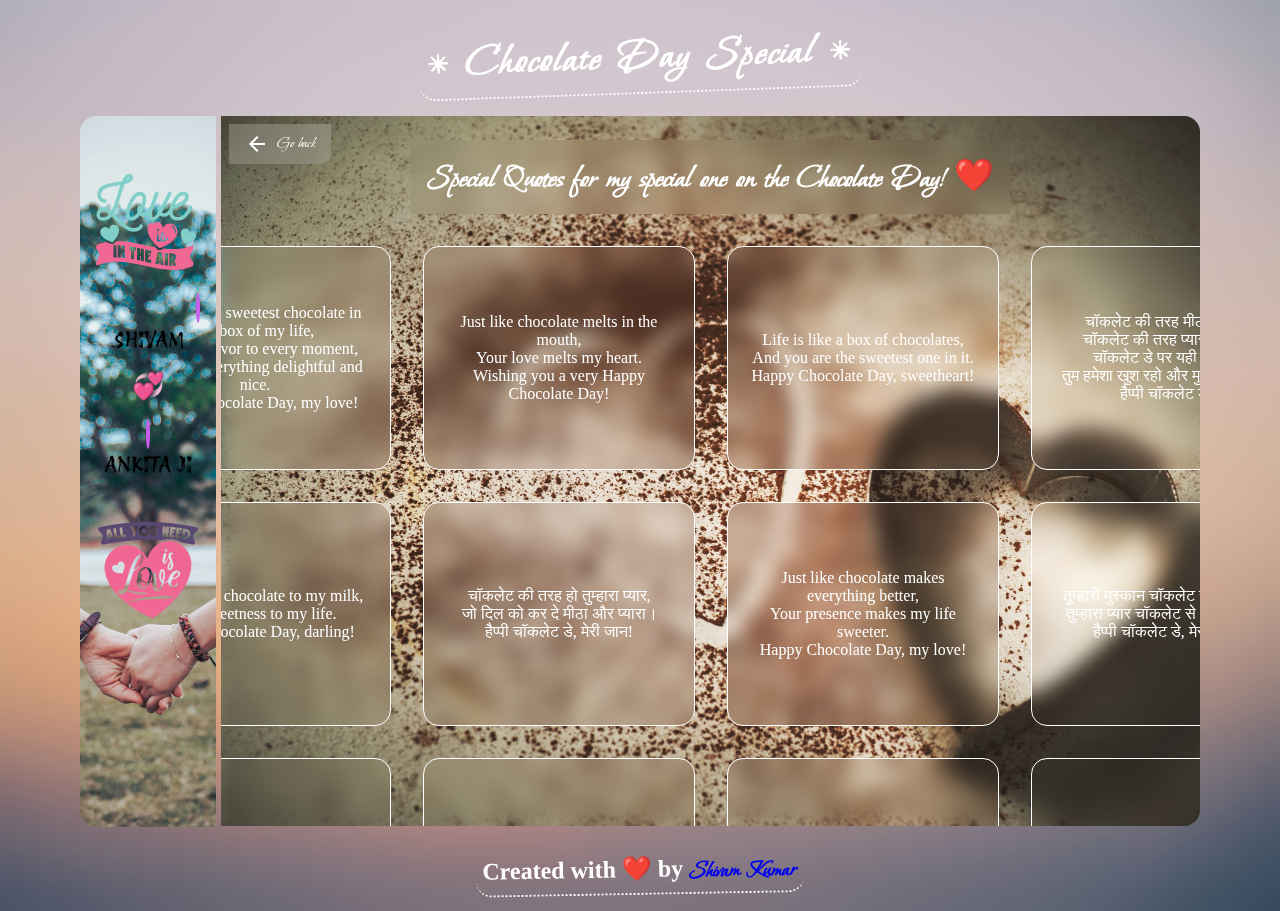
<file: chocolate.html>
<!DOCTYPE html>
<html lang="en">

<head>
    <meta charset="UTF-8">
    <meta name="viewport" content="width=device-width, initial-scale=1.0">
    <title>Happy Chocolate Day!</title>
    <link rel="stylesheet" href="days.css">
    <link rel="stylesheet"
        href="https://fonts.googleapis.com/css2?family=Material+Symbols+Outlined:opsz,wght,FILL,GRAD@20..48,100..700,0..1,-50..200" />
</head>

<body>
    <div class="main">
        <h2>* Chocolate Day Special *</h2>
        <div class="hero">
            <div class="left">
                <div class="lovers-details">
                    <!-- <h3 id="user-profile-text">Propose like <br> never before</h3> -->
                    <img src="./assets/Love In The Air SVG Cut File.svg" alt="Love In The Air"
                        style="width:100px;height:100px;margin-top: 2.5rem;margin-bottom: 2.5rem;">
                    <lord-icon src="https://cdn.lordicon.com/lhwyshcs.json" trigger="hover"
                        style="width:100px;height:100px;backdrop-filter: blur(5px);">
                    </lord-icon>
                    <p id="fpname">Male</p>
                    <h3>💞</h3>
                    <lord-icon src="https://cdn.lordicon.com/btlpicdx.json" trigger="hover"
                        style="width:100px;height:100px;backdrop-filter: blur(5px);">
                    </lord-icon>
                    <p id="spname">Female</p>
                </div>
                <img src="./assets/All You Need Is Love SVG Cut File.svg" alt="All You Need Is Love"
                    style="width:100px;height:100px;margin-top: 2.5rem;">
            </div>
            <div class="right chocolate-right">
                <div class="back-container">
                    <a href="#" onclick="window.history.back()">
                        <div class="back">
                            <span class="material-symbols-outlined">arrow_back</span>
                            <span class="back-text">Go back</span>
                        </div>
                    </a>
                </div>
                <h3 class="quote-heading">Special Quotes for my special one on the Chocolate Day! ❤️</h3>
                <div class="quotes"></div>
            </div>
        </div>
        <div class="copyright-container">
            <h3 class="copyright">Created with ❤️ by <a id="instagramProfileLink" href="#" target="_blank"><span id="instagramProfileName"></span></a></h3>
        </div>
    </div>
    <script src="./quotesChocolateDay.js"></script>
    <script src="https://cdn.lordicon.com/lordicon.js"></script>
</file>
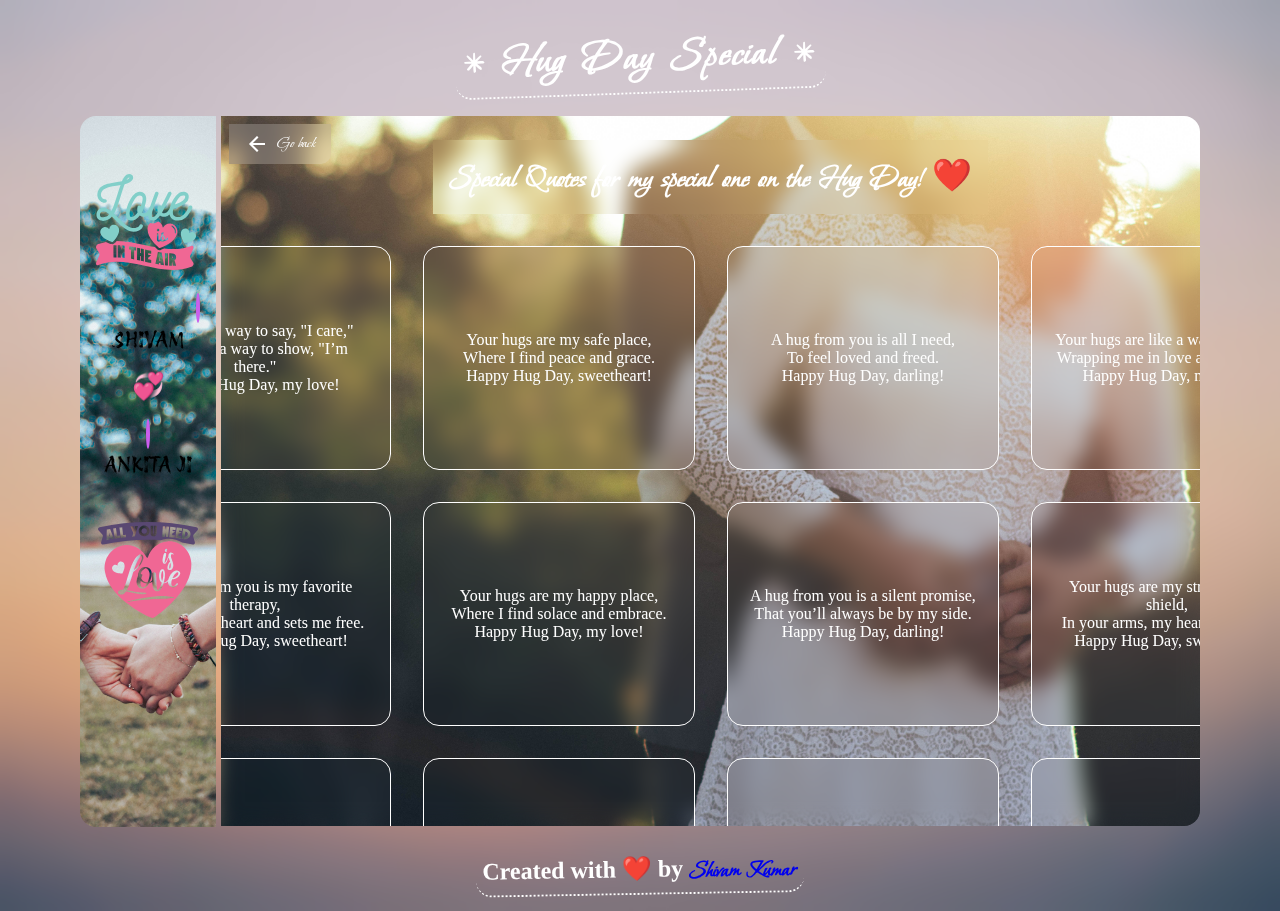
<file: hug.html>
<!DOCTYPE html>
<html lang="en">

<head>
    <meta charset="UTF-8">
    <meta name="viewport" content="width=device-width, initial-scale=1.0">
    <title>Happy Hug Day!</title>
    <link rel="stylesheet" href="days.css">
    <link rel="stylesheet"
        href="https://fonts.googleapis.com/css2?family=Material+Symbols+Outlined:opsz,wght,FILL,GRAD@20..48,100..700,0..1,-50..200" />
</head>

<body>
    <div class="main">
        <h2>* Hug Day Special *</h2>
        <div class="hero">
            <div class="left">
                <div class="lovers-details">
                    <!-- <h3 id="user-profile-text">Propose like <br> never before</h3> -->
                    <img src="./assets/Love In The Air SVG Cut File.svg" alt="Love In The Air"
                        style="width:100px;height:100px;margin-top: 2.5rem;margin-bottom: 2.5rem;">
                    <lord-icon src="https://cdn.lordicon.com/lhwyshcs.json" trigger="hover"
                        style="width:100px;height:100px;backdrop-filter: blur(5px);">
                    </lord-icon>
                    <p id="fpname">Male</p>
                    <h3>💞</h3>
                    <lord-icon src="https://cdn.lordicon.com/btlpicdx.json" trigger="hover"
                        style="width:100px;height:100px;backdrop-filter: blur(5px);">
                    </lord-icon>
                    <p id="spname">Female</p>
                </div>
                <img src="./assets/All You Need Is Love SVG Cut File.svg" alt="All You Need Is Love"
                    style="width:100px;height:100px;margin-top: 2.5rem;">
            </div>
            <div class="right hug-right">
                <div class="back-container">
                    <a href="#" onclick="window.history.back()">
                        <div class="back">
                            <span class="material-symbols-outlined">arrow_back</span>
                            <span class="back-text">Go back</span>
                        </div>
                    </a>
                </div>
                <h3 class="quote-heading">Special Quotes for my special one on the Hug Day! ❤️</h3>
                <div class="quotes"></div>
            </div>
        </div>
        <div class="copyright-container">
            <h3 class="copyright">Created with ❤️ by <a id="instagramProfileLink" href="#" target="_blank"><span id="instagramProfileName"></span></a></h3>
        </div>
    </div>
    <script src="./quotesHugDay.js"></script>
    <script src="https://cdn.lordicon.com/lordicon.js"></script>
</file>
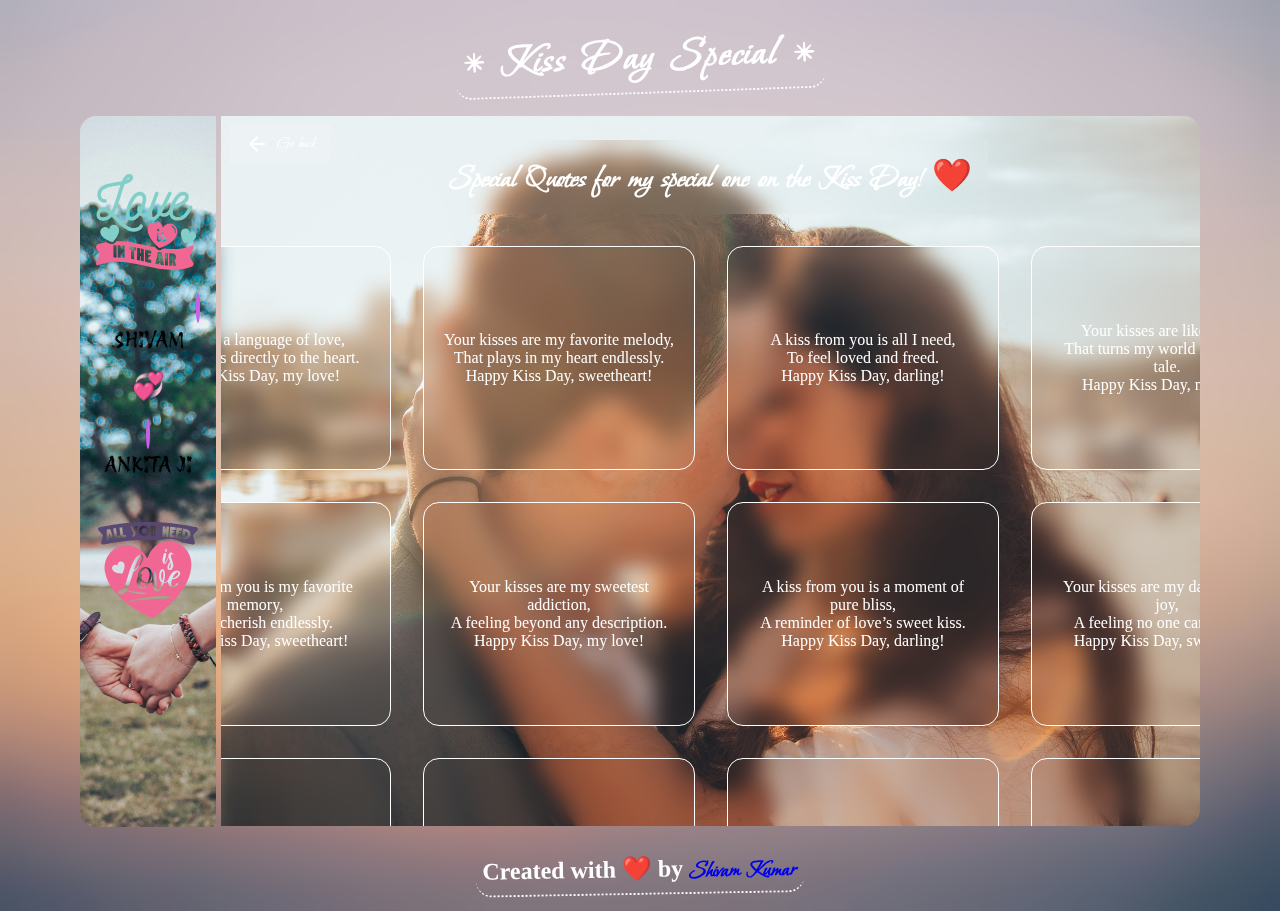
<file: kiss.html>
<!DOCTYPE html>
<html lang="en">

<head>
    <meta charset="UTF-8">
    <meta name="viewport" content="width=device-width, initial-scale=1.0">
    <title>Happy Kiss Day!</title>
    <link rel="stylesheet" href="days.css">
    <link rel="stylesheet"
        href="https://fonts.googleapis.com/css2?family=Material+Symbols+Outlined:opsz,wght,FILL,GRAD@20..48,100..700,0..1,-50..200" />
</head>

<body>
    <div class="main">
        <h2>* Kiss Day Special *</h2>
        <div class="hero">
            <div class="left">
                <div class="lovers-details">
                    <!-- <h3 id="user-profile-text">Propose like <br> never before</h3> -->
                    <img src="./assets/Love In The Air SVG Cut File.svg" alt="Love In The Air"
                        style="width:100px;height:100px;margin-top: 2.5rem;margin-bottom: 2.5rem;">
                    <lord-icon src="https://cdn.lordicon.com/lhwyshcs.json" trigger="hover"
                        style="width:100px;height:100px;backdrop-filter: blur(5px);">
                    </lord-icon>
                    <p id="fpname">Male</p>
                    <h3>💞</h3>
                    <lord-icon src="https://cdn.lordicon.com/btlpicdx.json" trigger="hover"
                        style="width:100px;height:100px;backdrop-filter: blur(5px);">
                    </lord-icon>
                    <p id="spname">Female</p>
                </div>
                <img src="./assets/All You Need Is Love SVG Cut File.svg" alt="All You Need Is Love"
                    style="width:100px;height:100px;margin-top: 2.5rem;">
            </div>
            <div class="right kiss-right">
                <div class="back-container">
                    <a href="#" onclick="window.history.back()">
                        <div class="back">
                            <span class="material-symbols-outlined">arrow_back</span>
                            <span class="back-text">Go back</span>
                        </div>
                    </a>
                </div>
                <h3 class="quote-heading">Special Quotes for my special one on the Kiss Day! ❤️</h3>
                <div class="quotes"></div>
            </div>
        </div>
        <div class="copyright-container">
            <h3 class="copyright">Created with ❤️ by <a id="instagramProfileLink" href="#" target="_blank"><span id="instagramProfileName"></span></a></h3>
        </div>
    </div>
    <script src="./quotesKissDay.js"></script>
    <script src="https://cdn.lordicon.com/lordicon.js"></script>
</file>
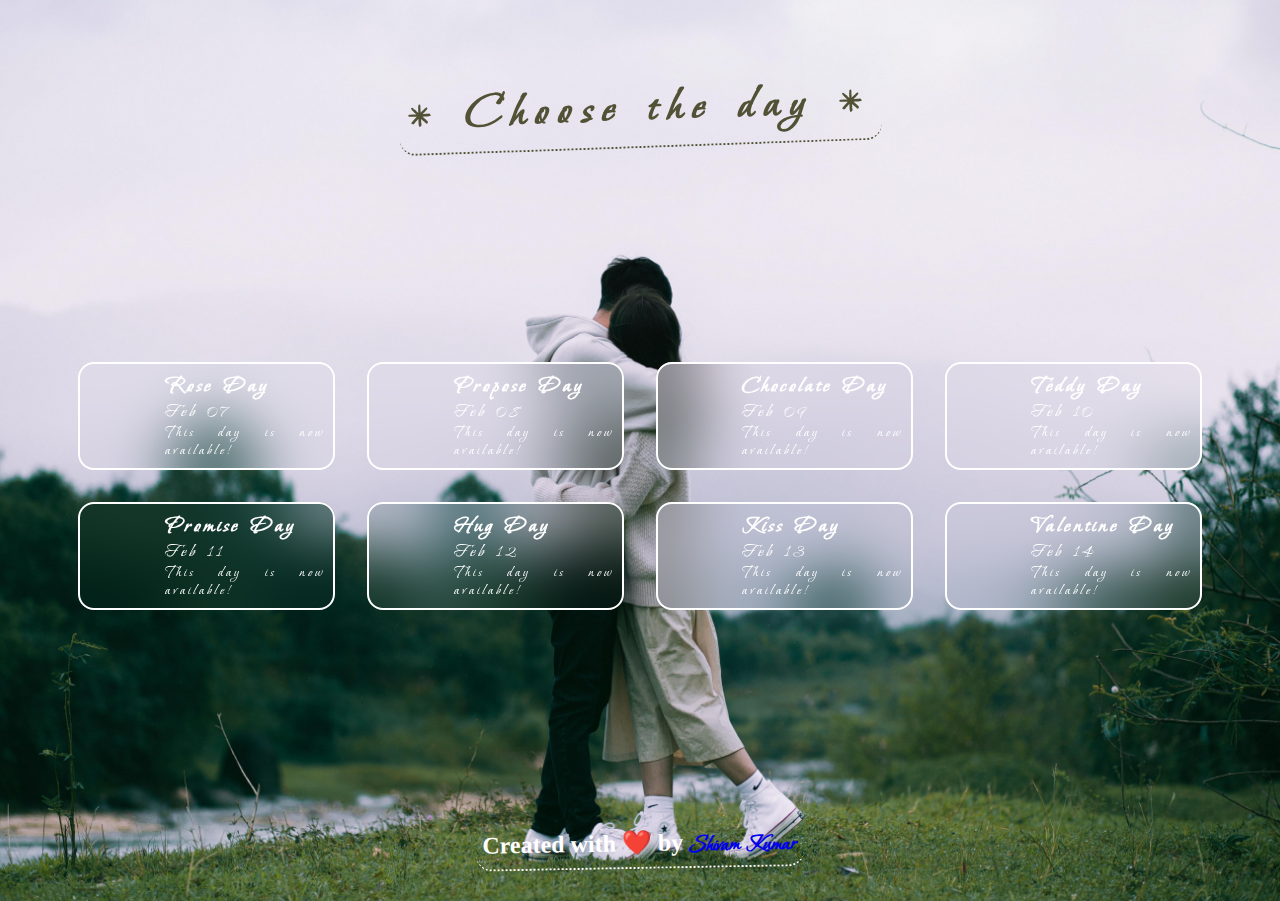
<file: main.html>
<!DOCTYPE html>
<html lang="en">

<head>
    <meta charset="UTF-8">
    <meta name="viewport" content="width=device-width, initial-scale=1.0">
    <title>Happy Valentine's Day My Love 💗💗💗</title>
    <link rel="stylesheet" href="quotes.css">
    <link rel="stylesheet"
        href="https://fonts.googleapis.com/css2?family=Material+Symbols+Outlined:opsz,wght,FILL,GRAD@20..48,100..700,0..1,-50..200" />
</head>

<body>
    <div class="main">
        <h2>* Choose the day *</h2>
        <div class="container">
            <a href="rose.html" class="day-link" data-date="2025-02-07">
                <div class="rose-day day">
                    <div class="icon">
                        <lord-icon src="https://cdn.lordicon.com/jmeofbeb.json" trigger="hover"></lord-icon>
                    </div>
                    <div class="info">
                        <h1 class="day-name">Rose Day</h1>
                        <p class="date">Feb 07</p>
                        <div class="countdown" id="countdown-rose"></div>
                    </div>
                </div>
            </a>
            <a href="propose.html" class="day-link" data-date="2025-02-08">
                <div class="propose-day day">
                    <div class="icon">
                        <lord-icon src="https://cdn.lordicon.com/etgnxeer.json" trigger="hover"></lord-icon>
                    </div>
                    <div class="info">
                        <h1 class="day-name">Propose Day</h1>
                        <p class="date">Feb 08</p>
                        <div class="countdown" id="countdown-propose"></div>
                    </div>
                </div>
            </a>
            <a href="chocolate.html" class="day-link" data-date="2025-02-09">
                <div class="chocolate-day day">
                    <div class="icon">
                        <lord-icon src="https://cdn.lordicon.com/mlxonlmo.json" trigger="hover"></lord-icon>
                    </div>
                    <div class="info">
                        <h1 class="day-name">Chocolate Day</h1>
                        <p class="date">Feb 09</p>
                        <div class="countdown" id="countdown-chocolate"></div>
                    </div>
                </div>
            </a>
            <a href="teddy.html" class="day-link" data-date="2025-02-10">
                <div class="teddy-day day">
                    <div class="icon">
                        <lord-icon src="https://cdn.lordicon.com/mlxonlmo.json" trigger="hover"></lord-icon>
                    </div>
                    <div class="info">
                        <h1 class="day-name">Teddy Day</h1>
                        <p class="date">Feb 10</p>
                        <div class="countdown" id="countdown-teddy"></div>
                    </div>
                </div>
            </a>
            <a href="promise.html" class="day-link" data-date="2025-02-11">
                <div class="promise-day day">
                    <div class="icon">
                        <lord-icon src="https://cdn.lordicon.com/ibufipbp.json" trigger="hover"></lord-icon>
                    </div>
                    <div class="info">
                        <h1 class="day-name">Promise Day</h1>
                        <p class="date">Feb 11</p>
                        <div class="countdown" id="countdown-promise"></div>
                    </div>
                </div>
            </a>
            <a href="hug.html" class="day-link" data-date="2025-02-12">
                <div class="hug-day day">
                    <div class="icon">
                        <lord-icon src="https://cdn.lordicon.com/etgnxeer.json" trigger="hover"></lord-icon>
                    </div>
                    <div class="info">
                        <h1 class="day-name">Hug Day</h1>
                        <p class="date">Feb 12</p>
                        <div class="countdown" id="countdown-hug"></div>
                    </div>
                </div>
            </a>
            <a href="kiss.html" class="day-link" data-date="2025-02-13">
                <div class="kis-day day">
                    <div class="icon">
                        <lord-icon src="https://cdn.lordicon.com/etgnxeer.json" trigger="hover"></lord-icon>
                    </div>
                    <div class="info">
                        <h1 class="day-name">Kiss Day</h1>
                        <p class="date">Feb 13</p>
                        <div class="countdown" id="countdown-kiss"></div>
                    </div>
                </div>
            </a>
            <a href="valentine.html" class="day-link" data-date="2025-02-14">
                <div class="valentine-day day">
                    <div class="icon">
                        <lord-icon src="https://cdn.lordicon.com/etgnxeer.json" trigger="hover"></lord-icon>
                    </div>
                    <div class="info">
                        <h1 class="day-name">Valentine Day</h1>
                        <p class="date">Feb 14</p>
                        <div class="countdown" id="countdown-valentine"></div>
                    </div>
                </div>
            </a>
        </div>
        <div class="copyright-container">
            <h3 class="copyright">Created with ❤️ by <a id="instagramProfileLink" href="#" target="_blank"><span id="instagramProfileName"></span></a></h3>
        </div>
    </div>

    <script src="https://cdn.lordicon.com/lordicon.js"></script>
    <script>
        document.addEventListener('DOMContentLoaded', function () {
            // Fetch config.json and update Instagram profile link
            fetch('config.json')
                .then(response => response.json())
                .then(data => {
                    const instagramProfileLink = document.getElementById('instagramProfileLink');
                    const instagramProfileNameElement = document.getElementById('instagramProfileName');
                    instagramProfileLink.href = `https://instagram.com/${data.instagramUsername}`;
                    instagramProfileNameElement.textContent = data.instagramProfileName;
                })
                .catch(error => console.error('Error fetching config.json:', error));

            // Countdown logic
            const dayLinks = document.querySelectorAll('.day-link');
            const currentDate = new Date();

            dayLinks.forEach(link => {
                const dayDate = new Date(link.getAttribute('data-date') + 'T00:00:00+05:30'); // Adjust for IST
                const countdownElement = link.querySelector('.countdown');

                function updateCountdown() {
                    const timeDiff = dayDate - new Date(); // Use current time dynamically
                    if (timeDiff <= 0) {
                        countdownElement.textContent = 'This day is now available!';
                        clearInterval(interval);
                        return;
                    }

                    const days = Math.floor(timeDiff / (1000 * 60 * 60 * 24));
                    const hours = Math.floor((timeDiff % (1000 * 60 * 60 * 24)) / (1000 * 60 * 60));
                    const minutes = Math.floor((timeDiff % (1000 * 60 * 60)) / (1000 * 60));
                    const seconds = Math.floor((timeDiff % (1000 * 60)) / 1000);

                    countdownElement.textContent = `Time left: ${days}d ${hours}h ${minutes}m ${seconds}s`;
                }

                const interval = setInterval(updateCountdown, 1000);
                updateCountdown(); // Initial call

                link.addEventListener('click', function (event) {
                    if (new Date() < dayDate) {
                        event.preventDefault();
                        countdownElement.textContent = 'This day is not yet available. Please wait...';
                    }
                });
            });

            // Music playback logic
            document.querySelectorAll('.day-link').forEach(link => {
                link.addEventListener('click', function (event) {
                    window.parent.postMessage('startMusic', '*');
                });
            });
        });
    </script>
</body>

</html>
</file>
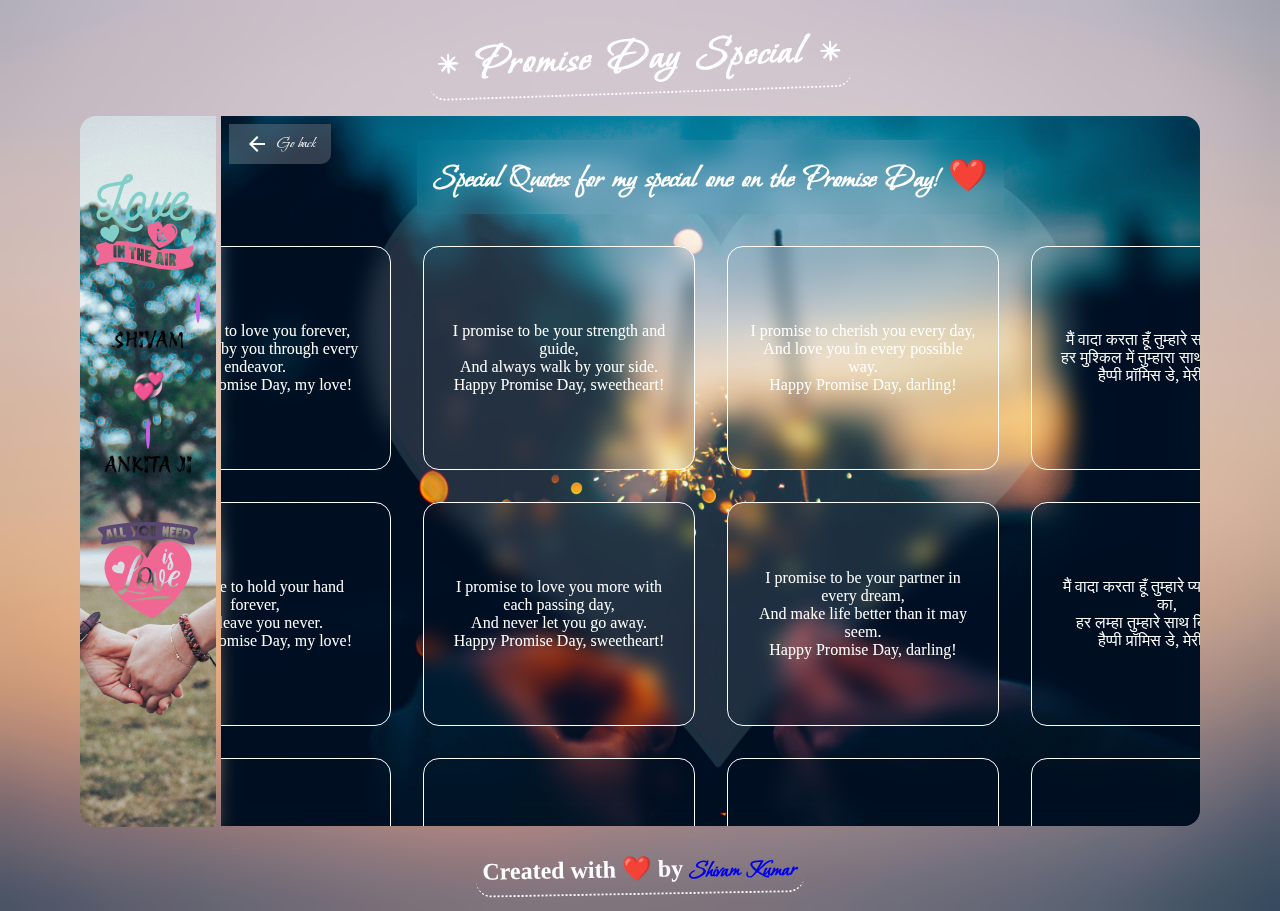
<file: promise.html>
<!DOCTYPE html>
<html lang="en">

<head>
    <meta charset="UTF-8">
    <meta name="viewport" content="width=device-width, initial-scale=1.0">
    <title>Happy Promise Day!</title>
    <link rel="stylesheet" href="days.css">
    <link rel="stylesheet"
        href="https://fonts.googleapis.com/css2?family=Material+Symbols+Outlined:opsz,wght,FILL,GRAD@20..48,100..700,0..1,-50..200" />
</head>

<body>
    <div class="main">
        <h2>* Promise Day Special *</h2>
        <div class="hero">
            <div class="left">
                <div class="lovers-details">
                    <!-- <h3 id="user-profile-text">Propose like <br> never before</h3> -->
                    <img src="./assets/Love In The Air SVG Cut File.svg" alt="Love In The Air"
                        style="width:100px;height:100px;margin-top: 2.5rem;margin-bottom: 2.5rem;">
                    <lord-icon src="https://cdn.lordicon.com/lhwyshcs.json" trigger="hover"
                        style="width:100px;height:100px;backdrop-filter: blur(5px);">
                    </lord-icon>
                    <p id="fpname">Male</p>
                    <h3>💞</h3>
                    <lord-icon src="https://cdn.lordicon.com/btlpicdx.json" trigger="hover"
                        style="width:100px;height:100px;backdrop-filter: blur(5px);">
                    </lord-icon>
                    <p id="spname">Female</p>
                </div>
                <img src="./assets/All You Need Is Love SVG Cut File.svg" alt="All You Need Is Love"
                    style="width:100px;height:100px;margin-top: 2.5rem;">
            </div>
            <div class="right promise-right">
                <div class="back-container">
                    <a href="#" onclick="window.history.back()">
                        <div class="back">
                            <span class="material-symbols-outlined">arrow_back</span>
                            <span class="back-text">Go back</span>
                        </div>
                    </a>
                </div>
                <h3 class="quote-heading">Special Quotes for my special one on the Promise Day! ❤️</h3>
                <div class="quotes"></div>
            </div>
        </div>
        <div class="copyright-container">
            <h3 class="copyright">Created with ❤️ by <a id="instagramProfileLink" href="#" target="_blank"><span id="instagramProfileName"></span></a></h3>
        </div>
    </div>
    <script src="./quotesPromiseDay.js"></script>
    <script src="https://cdn.lordicon.com/lordicon.js"></script>
</file>
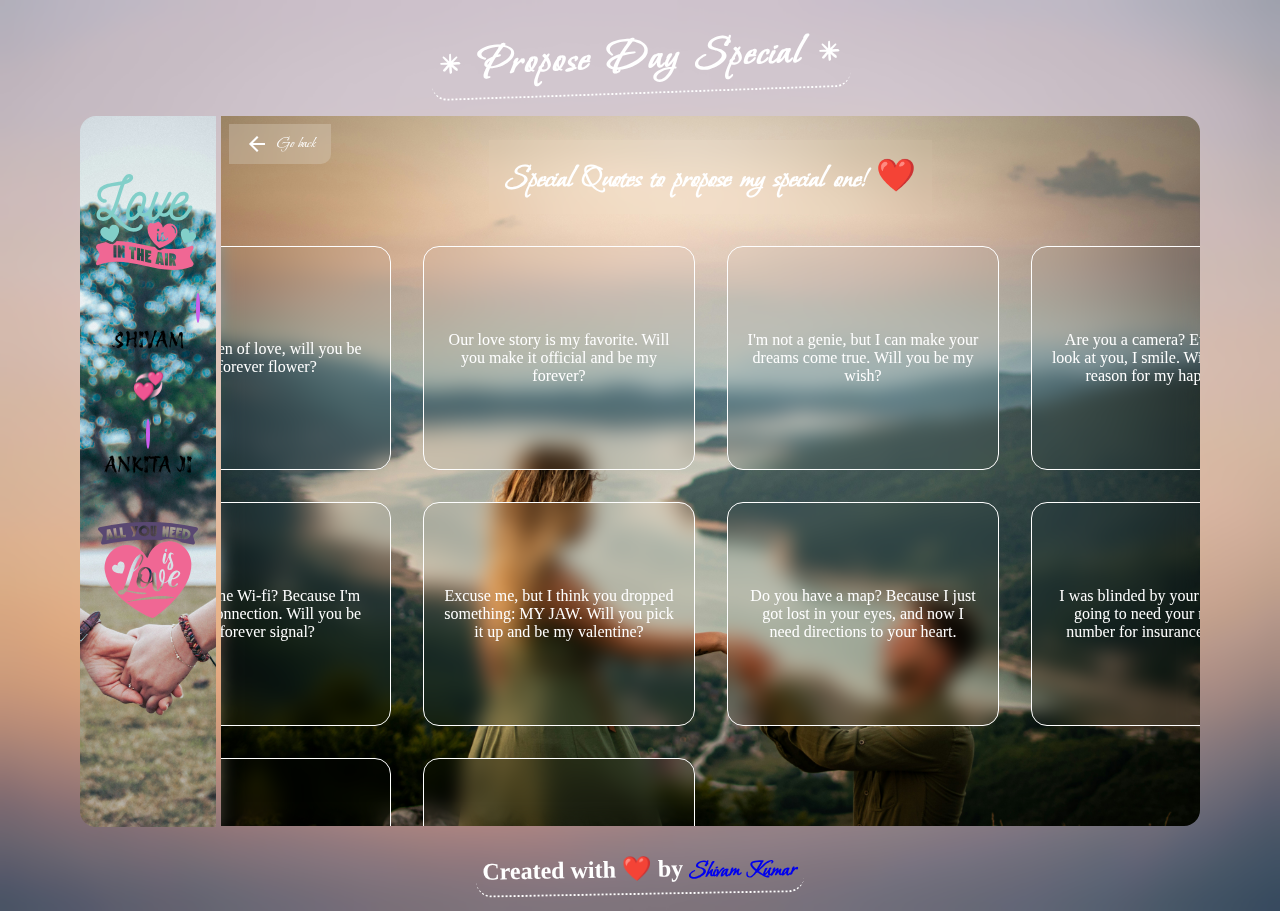
<file: propose.html>
<!DOCTYPE html>
<html lang="en">

<head>
    <meta charset="UTF-8">
    <meta name="viewport" content="width=device-width, initial-scale=1.0">
    <title>Happy Propose Day!</title>
    <link rel="stylesheet" href="days.css">
    <link rel="stylesheet"
        href="https://fonts.googleapis.com/css2?family=Material+Symbols+Outlined:opsz,wght,FILL,GRAD@20..48,100..700,0..1,-50..200" />
</head>

<body>
    <div class="main">
        <h2>* Propose Day Special *</h2>
        <div class="hero">
            <div class="left">
                <div class="lovers-details">
                    <!-- <h3 id="user-profile-text">Propose like <br> never before</h3> -->
                    <img src="./assets/Love In The Air SVG Cut File.svg" alt="Love In The Air"
                        style="width:100px;height:100px;margin-top: 2.5rem;margin-bottom: 2.5rem;">
                    <lord-icon src="https://cdn.lordicon.com/lhwyshcs.json" trigger="hover"
                        style="width:100px;height:100px;backdrop-filter: blur(5px);">
                    </lord-icon>
                    <p id="fpname">Male</p>
                    <h3>💞</h3>
                    <lord-icon src="https://cdn.lordicon.com/btlpicdx.json" trigger="hover"
                        style="width:100px;height:100px;backdrop-filter: blur(5px);">
                    </lord-icon>
                    <p id="spname">Female</p>
                </div>
                <img src="./assets/All You Need Is Love SVG Cut File.svg" alt="All You Need Is Love"
                    style="width:100px;height:100px;margin-top: 2.5rem;">
            </div>
            <div class="right propose-right">
                <div class="back-container">
                    <a href="#" onclick="window.history.back()">
                        <div class="back">
                            <span class="material-symbols-outlined">arrow_back</span>
                            <span class="back-text">Go back</span>
                        </div>
                    </a>
                </div>
                <h3 class="quote-heading">Special Quotes to propose my special one! ❤️</h3>
                <div class="quotes"></div>
            </div>
        </div>
        <div class="copyright-container">
            <h3 class="copyright">Created with ❤️ by <a id="instagramProfileLink" href="#" target="_blank"><span id="instagramProfileName"></span></a></h3>
        </div>
    </div>

    <script src="./quotesProposeDay.js"></script>
    <script src="https://cdn.lordicon.com/lordicon.js"></script>
</body>

</html>
</file>
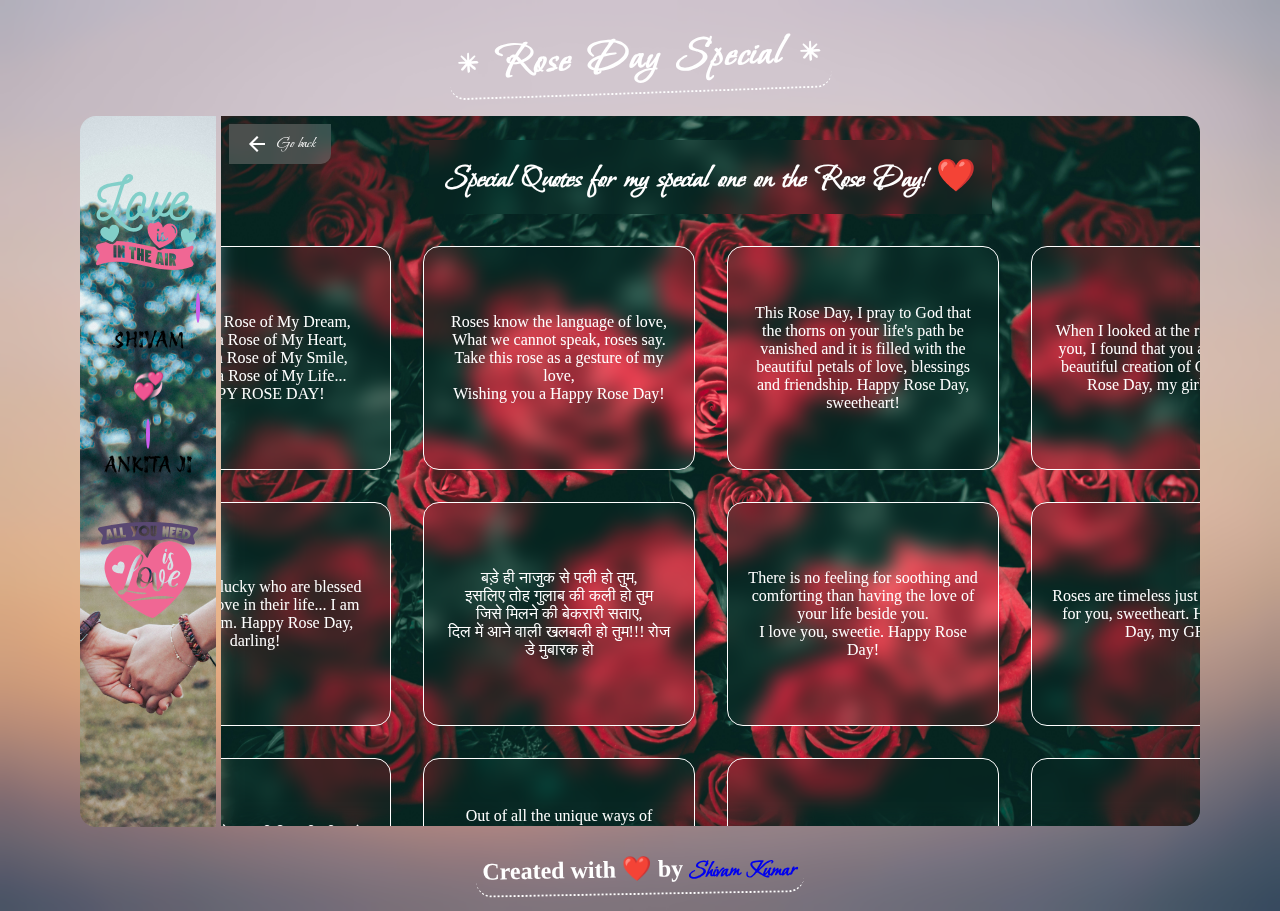
<file: rose.html>
<!DOCTYPE html>
<html lang="en">

<head>
    <meta charset="UTF-8">
    <meta name="viewport" content="width=device-width, initial-scale=1.0">
    <title>Happy Rose Day!</title>
    <!-- <link rel="stylesheet" href="quotes.css"> -->
    <link rel="stylesheet" href="days.css">
    <link rel="stylesheet"
        href="https://fonts.googleapis.com/css2?family=Material+Symbols+Outlined:opsz,wght,FILL,GRAD@20..48,100..700,0..1,-50..200" />
</head>

<body>
    <div class="main">
        <h2>* Rose Day Special *</h2>
        <div class="hero">
            <div class="left">
                <div class="lovers-details">
                    <!-- <h3 id="user-profile-text">Love is in the air!</h3> -->
                    <img src="./assets/Love In The Air SVG Cut File.svg" alt="Love In The Air"
                        style="width:100px;height:100px;margin-top: 2.5rem;margin-bottom: 2.5rem;">
                    <lord-icon src="https://cdn.lordicon.com/lhwyshcs.json" trigger="hover"
                        style="width:100px;height:100px;backdrop-filter: blur(5px);">
                    </lord-icon>
                    <p id="fpname">Male</p>
                    <h3>💞</h3>
                    <lord-icon src="https://cdn.lordicon.com/btlpicdx.json" trigger="hover"
                        style="width:100px;height:100px;backdrop-filter: blur(5px);">
                    </lord-icon>
                    <p id="spname">Female</p>
                </div>
                <img src="./assets/All You Need Is Love SVG Cut File.svg" alt="All You Need Is Love"
                    style="width:100px;height:100px;margin-top: 2.5rem;">
            </div>
            <div class="right rose-right">
                <div class="back-container">
                    <a href="#" onclick="window.history.back()">
                        <div class="back">
                            <span class="material-symbols-outlined">arrow_back</span>
                            <span class="back-text">Go back</span>
                        </div>
                    </a>
                </div>
                <h3 class="quote-heading">Special Quotes for my special one on the Rose Day! ❤️</h3>
                <div class="quotes"></div>
            </div>
        </div>
        <div class="copyright-container">
            <h3 class="copyright">Created with ❤️ by <a id="instagramProfileLink" href="#" target="_blank"><span id="instagramProfileName"></span></a></h3>
        </div>
    </div>

    <script src="./quotesRoseDay.js"></script>
    <script src="https://cdn.lordicon.com/lordicon.js"></script>
</body>

</html>
</file>
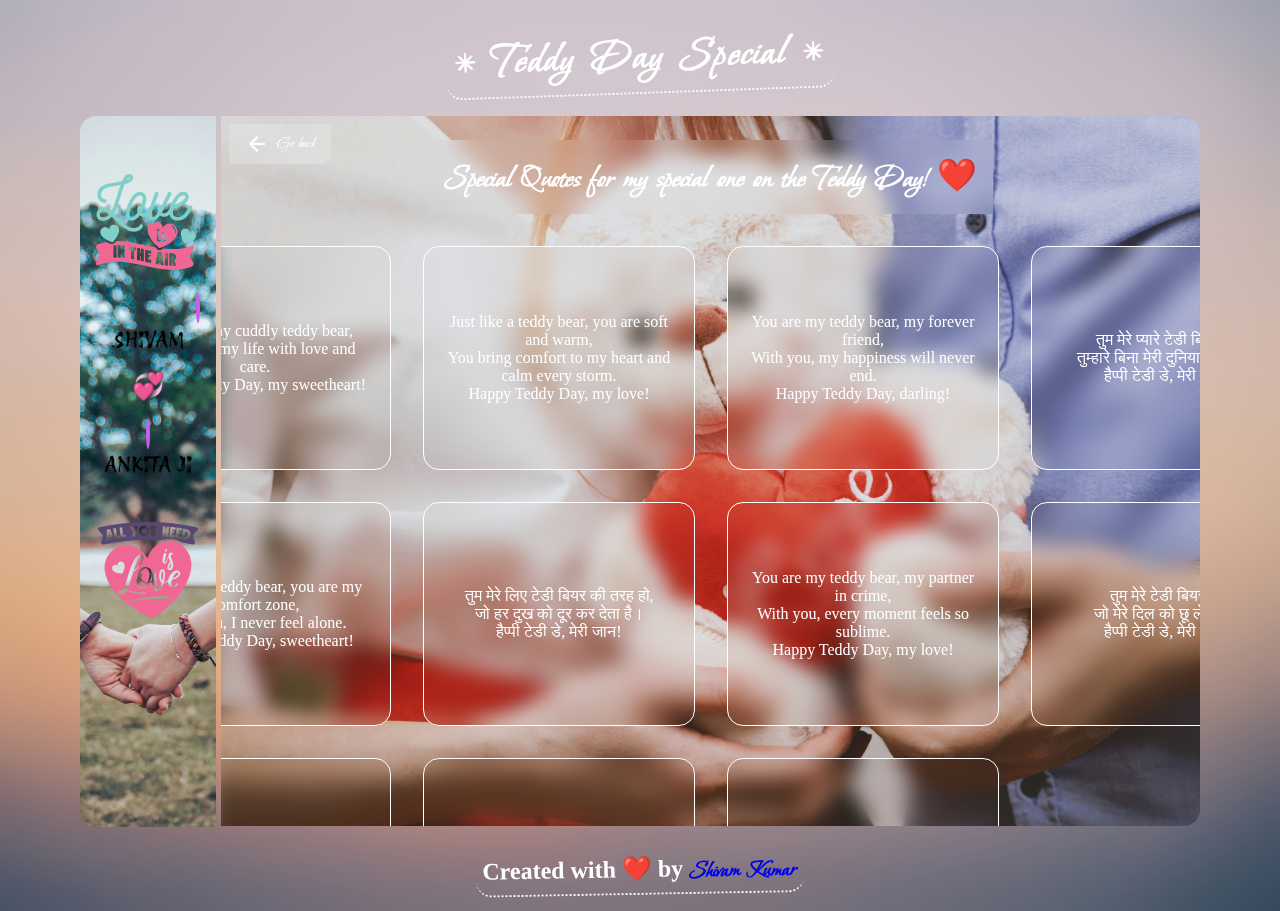
<file: teddy.html>
<!DOCTYPE html>
<html lang="en">

<head>
    <meta charset="UTF-8">
    <meta name="viewport" content="width=device-width, initial-scale=1.0">
    <title>Happy Teddy Day!</title>
    <link rel="stylesheet" href="days.css">
    <link rel="stylesheet"
        href="https://fonts.googleapis.com/css2?family=Material+Symbols+Outlined:opsz,wght,FILL,GRAD@20..48,100..700,0..1,-50..200" />
</head>

<body>
    <div class="main">
        <h2>* Teddy Day Special *</h2>
        <div class="hero">
            <div class="left">
                <div class="lovers-details">
                    <!-- <h3 id="user-profile-text">Propose like <br> never before</h3> -->
                    <img src="./assets/Love In The Air SVG Cut File.svg" alt="Love In The Air"
                        style="width:100px;height:100px;margin-top: 2.5rem;margin-bottom: 2.5rem;">
                    <lord-icon src="https://cdn.lordicon.com/lhwyshcs.json" trigger="hover"
                        style="width:100px;height:100px;backdrop-filter: blur(5px);">
                    </lord-icon>
                    <p id="fpname">Male</p>
                    <h3>💞</h3>
                    <lord-icon src="https://cdn.lordicon.com/btlpicdx.json" trigger="hover"
                        style="width:100px;height:100px;backdrop-filter: blur(5px);">
                    </lord-icon>
                    <p id="spname">Female</p>
                </div>
                <img src="./assets/All You Need Is Love SVG Cut File.svg" alt="All You Need Is Love"
                    style="width:100px;height:100px;margin-top: 2.5rem;">
            </div>
            <div class="right teddy-right">
                <div class="back-container">
                    <a href="#" onclick="window.history.back()">
                        <div class="back">
                            <span class="material-symbols-outlined">arrow_back</span>
                            <span class="back-text">Go back</span>
                        </div>
                    </a>
                </div>
                <h3 class="quote-heading">Special Quotes for my special one on the Teddy Day! ❤️</h3>
                <div class="quotes"></div>
            </div>
        </div>
        <div class="copyright-container">
            <h3 class="copyright">Created with ❤️ by <a id="instagramProfileLink" href="#" target="_blank"><span id="instagramProfileName"></span></a></h3>
        </div>
    </div>
    <script src="./quotesTeddyDay.js"></script>
    <script src="https://cdn.lordicon.com/lordicon.js"></script>
</file>
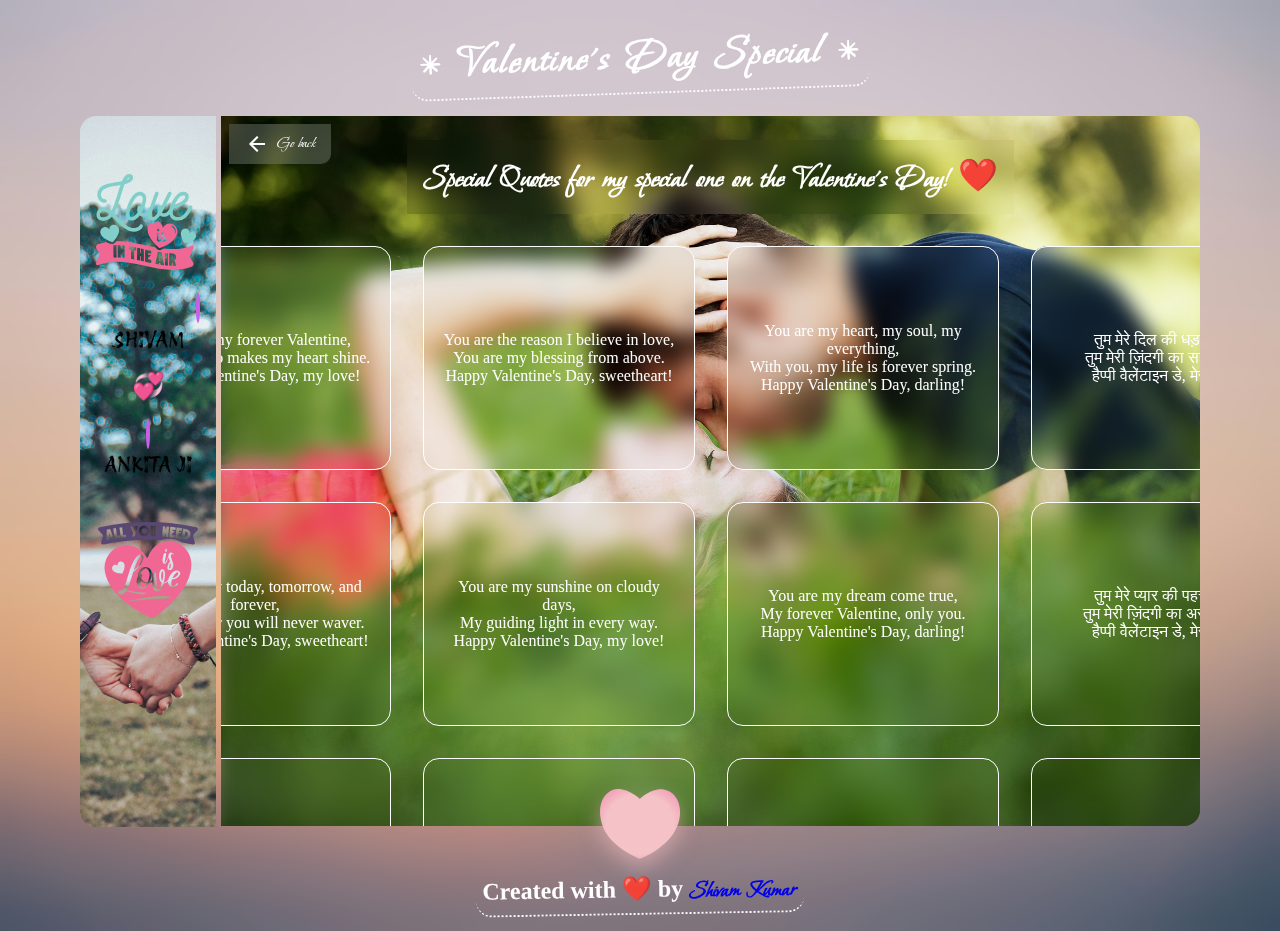
<file: valentine.html>
<!DOCTYPE html>
<html lang="en">

<head>
    <meta charset="UTF-8">
    <meta name="viewport" content="width=device-width, initial-scale=1.0">
    <title>Happy Valentine's Day!</title>
    <link rel="stylesheet" href="days.css">
    <link rel="stylesheet" href="./mini heart element/style.css">
    <link rel="stylesheet"
        href="https://fonts.googleapis.com/css2?family=Material+Symbols+Outlined:opsz,wght,FILL,GRAD@20..48,100..700,0..1,-50..200" />
</head>

<body>
    <div class="main">
        <h2>* Valentine's Day Special *</h2>
        <div class="hero">
            <div class="left">
                <div class="lovers-details">
                    <img src="./assets/Love In The Air SVG Cut File.svg" alt="Love In The Air"
                        style="width:100px;height:100px;margin-top: 2.5rem;margin-bottom: 2.5rem;">
                    <lord-icon src="https://cdn.lordicon.com/lhwyshcs.json" trigger="hover"
                        style="width:100px;height:100px;backdrop-filter: blur(5px);">
                    </lord-icon>
                    <p id="fpname">Male</p>
                    <h3>💞</h3>
                    <lord-icon src="https://cdn.lordicon.com/btlpicdx.json" trigger="hover"
                        style="width:100px;height:100px;backdrop-filter: blur(5px);">
                    </lord-icon>
                    <p id="spname">Female</p>
                </div>
                <img src="./assets/All You Need Is Love SVG Cut File.svg" alt="All You Need Is Love"
                    style="width:100px;height:100px;margin-top: 2.5rem;">
            </div>
            <div class="right valentine-right">
                <div class="back-container">
                    <a href="#" onclick="window.history.back()">
                        <div class="back">
                            <span class="material-symbols-outlined">arrow_back</span>
                            <span class="back-text">Go back</span>
                        </div>
                    </a>
                </div>
                <h3 class="quote-heading">Special Quotes for my special one on the Valentine's Day! ❤️</h3>
                <div class="quotes"></div>
            </div>
        </div>
        <div class="heart-wrap">
            <div class="heart">
              <div class="tank"></div>
              <svg class="curve" viewBox="0 24 150 28" preserveAspectRatio="none" shape-rendering="auto">
                <defs>
                  <path id="gentle-wave" d="M-160 44c30 0 58-18 88-18s 58 18 88 18 58-18 88-18 58 18 88 18 v44h-352z" />
                </defs>
                <g>
                    <use xlink:href="#gentle-wave" x="48" y="0" fill="rgba(238, 130, 238, 0.5)" />
                    <use xlink:href="#gentle-wave" x="48" y="1" fill="rgba(238, 130, 238, 0.3)" />
                    <use xlink:href="#gentle-wave" x="48" y="2" fill="rgba(238, 130, 238, 1)" />
                </g>
              </svg>
            </div>
          </div>
        <svg style="position: absolute; width: 0; height: 0; overflow: hidden;">
            <clipPath id="myPath" clipPathUnits="objectBoundingBox">
                <!-- You can retain your path as is -->
                <path d="M0.373,0.967 S0.616,0.866,0.768,0.644 S0.912,0.107,0.739,0 S0.373,0.108,0.373,0.108 S0.166,-0.113,0,-0.002 S-0.159,0.432,-0.021,0.644 S0.373,0.967,0.373,0.967"></path>
            </clipPath>
        </svg>
        <div class="copyright-container" style="margin-top: 20px;">
            <h3 class="copyright">Created with ❤️ by <a id="instagramProfileLink" href="#" target="_blank"><span id="instagramProfileName"></span></a></h3>
        </div>
    </div>
    <script src="./quotesValentineDay.js"></script>
    <script src="./mini heart element/script.js"></script>
    <script src='https://cdnjs.cloudflare.com/ajax/libs/gsap/3.2.6/gsap.min.js'></script>
    <script src="https://cdn.lordicon.com/lordicon.js"></script>
    <script>
        // JavaScript to handle the tank filling animation and redirection
        document.addEventListener('DOMContentLoaded', function () {
        const tank = document.querySelector('.tank');
        const heartWrap = document.querySelector('.heart-wrap');
        const fillDuration = 50; // Duration in milliseconds for each fill
        let clickCount = 0;

        heartWrap.addEventListener('click', function () {
            clickCount++;
            if (clickCount <= 3) {
                const fillHeight = (clickCount / 3) * 100;
                tank.style.transition = `height ${fillDuration}ms ease-in-out`;
                tank.style.height = `${fillHeight}%`;

                if (clickCount === 3) {
                    setTimeout(() => {
                        // Access the parent window and stop the music directly
                        const parentWindow = window.parent;
                        if (parentWindow) {
                            const parentAudio = parentWindow.document.querySelector('.audio');
                            const parentMusicIcon = parentWindow.document.querySelector('.music-close');

                            if (parentAudio && !parentAudio.paused) {
                                parentAudio.pause();
                                parentAudio.currentTime = 0;
                                console.log("Music stopped directly in parent window.");
                            }

                            if (parentMusicIcon) {
                                parentMusicIcon.classList.remove('rotate');
                            }
                        }

                        // Redirect to the third index.html
                        window.location.href = './valentine-special/index.html';
                    }, fillDuration);
                }
            }
        });
    });
    </script>
</body>

</html>
</file>
<file: days.css>
@import url('https://fonts.googleapis.com/css2?family=Protest+Revolution&display=swap');
@import url('https://fonts.googleapis.com/css2?family=Bonheur+Royale&family=Poppins:wght@300;400;500;600&display=swap');

* {
    margin: 0;
    padding: 0;
    box-sizing: border-box;
    font-family: 'Bonheur Royale', cursive;
    text-decoration: none;
}

body {
    /* height: 100vh; */
    width: 100%;
    background: url(./assets/pexels-anntarazevich-6712383.jpg);
    background-repeat: no-repeat;
    background-size: cover;
    background-position: center;
    backdrop-filter: blur(10px);
}

.main {
    height: 100%;
    width: 100%;
    display: flex;
    justify-content: center;
    align-items: center;
    flex-direction: column;
    padding: 0rem 1rem;
}

.main h2 {
    color: var(--white);
    letter-spacing: 2px;
    font-size: 45px;
    transform: rotate(-2deg);
    border-bottom: 2px dotted var(--white);
    border-radius: 1rem;
    padding: 0.5rem;
    margin-bottom: 1rem;
    margin-top: 1.5rem;
}

:root {
    --primary: #4be1ec;
    --secondary: #cb5eee;
    --white: #fff;
    --gray: #9b9b9b;
}

.quote-heading {
    font-size: 2rem;
    backdrop-filter: blur(10px);
    padding: 1rem;
}

.hero {
    display: flex;
    justify-content: space-between;
    align-items: center;
    padding: 0.3rem 5rem;
    margin: 0.1rem;
    height: 80vh;
    width: 100vw;
    position: relative;
    /* Ensure the back arrow is positioned relative to the hero section */
}

.left {
    text-align: center;
    background: url(./assets/d-ng-h-u-CCjgYjUudxE-unsplash.jpg);
    background-size: cover;
    background-position: center;
    /* Center the background image */
    height: 100%;
    padding: 1rem 1rem;
    font-size: 1.4rem;
    border-top-left-radius: 1rem;
    /* Rounded top-left corner */
    border-bottom-left-radius: 1rem;
    /* Rounded bottom-left corner */
}

#user-profile-text,
#fpname,
#spname {
    font-family: 'Protest Revolution', sans-serif;
    text-transform: uppercase;
    padding: 0.2rem 0;
}

h3 {
    margin: 1rem;
}

.right {
    margin-left: 5px;
    height: 100%;
    width: 100%;
    padding: 0.5rem;
    overflow: hidden;
    overflow-y: scroll;
    text-align: center;
    color: var(--white);
    background: url(./assets/biel-morro-kcKiBcDTJt4-unsplash.jpg);
    background-repeat: no-repeat;
    background-size: cover;
    border-top-right-radius: 1rem;
    /* Rounded top-right corner */
    border-bottom-right-radius: 1rem;
    /* Rounded bottom-right corner */
    justify-items: center;
    background-position: center;
    will-change: transform;
}

/* Specific background for propose.html */
.propose-right {
    background: url(./assets/nikola-mihajloski-LPMoA5AaMBI-unsplash.jpg);
    background-repeat: no-repeat;
    background-size: cover;
    border-top-right-radius: 1rem;
    /* Rounded top-right corner */
    border-bottom-right-radius: 1rem;
    /* Rounded bottom-right corner */
    background-position: center;
}

/* Specific background for rose.html */
.rose-right {
    background: url(./assets/biel-morro-kcKiBcDTJt4-unsplash.jpg);
    background-repeat: no-repeat;
    background-size: cover;
    border-top-right-radius: 1rem;
    /* Rounded top-right corner */
    border-bottom-right-radius: 1rem;
    /* Rounded bottom-right corner */
    background-position: center;
}

/* Specific background for chocolate.html */
.chocolate-right {
    background: url(./assets/jasmine-waheed-hQPLAFopuaE-unsplash.jpg);
    background-repeat: no-repeat;
    background-size: cover;
    border-top-right-radius: 1rem;
    /* Rounded top-right corner */
    border-bottom-right-radius: 1rem;
    /* Rounded bottom-right corner */
    background-position: center;
}

.teddy-right {
    background: url(./assets/jeshoots-com-dJSS2dhTjA4-unsplash.jpg);
    background-repeat: no-repeat;
    background-size: cover;
    border-top-right-radius: 1rem;
    /* Rounded top-right corner */
    border-bottom-right-radius: 1rem;
    /* Rounded bottom-right corner */
    background-position: center;
}

.promise-right {
    background: url(./assets/heart-3905176.jpg);
    background-repeat: no-repeat;
    background-size: cover;
    border-top-right-radius: 1rem;
    border-bottom-right-radius: 1rem;
    background-position: center;
}

.hug-right {
    background: url(./assets/couple-1853499.jpg);
    background-repeat: no-repeat;
    background-size: cover;
    border-top-right-radius: 1rem;
    border-bottom-right-radius: 1rem;
    background-position: center;
}

.kiss-right {
    background: url(./assets/man-1853532_1920.jpg);
    background-repeat: no-repeat;
    background-size: cover;
    border-top-right-radius: 1rem;
    border-bottom-right-radius: 1rem;
    background-position: center;
}

.valentine-right {
    background: url(./assets/couple-1934204_1920.jpg);
    background-repeat: no-repeat;
    background-size: cover;
    border-top-right-radius: 1rem;
    border-bottom-right-radius: 1rem;
    background-position: center;
}

/* Hide scrollbar for Chrome, Safari and Opera */
.right::-webkit-scrollbar {
    display: none;
}

/* Hide scrollbar for IE, Edge and Firefox */
.right {
    -ms-overflow-style: none;
    /* IE and Edge */
    scrollbar-width: none;
    /* Firefox */
}

lord-icon {
    border: 2px solid var(--secondary);
    border-radius: 50%;
}

.quotes {
    display: grid;
    grid-template-columns: repeat(4, 1fr);
    will-change: transform;
}

.quote {
    border: 1.5px solid #ffffff;
    /* Change border color to #ff0000 */
    padding: 1.2rem;
    margin: 1rem;
    border-radius: 1rem;
    color: var(--white);
    font-family: cursive;
    font-size: 1rem;
    cursor: pointer;
    aspect-ratio: 8/2;
    min-height: 14rem;
    backdrop-filter: blur(10px);
    display: flex;
    justify-content: center;
    align-items: center;
    width: 17rem;
    will-change: transform;
}

.back {
    display: flex;
    align-items: center;
    text-align: left;
    position: absolute;
    top: 0;
    left: 0;
    cursor: pointer;
    z-index: 10;
    /* Ensure it is above other elements */
    padding: 0.5rem 1rem;
    background: rgba(255, 255, 255, 0.2);
    backdrop-filter: blur(10px);
    border-radius: 0 0 10px 0;
    transition: background-color 0.3s, color 0.3s;
}

.back .material-symbols-outlined,
.back .back-text {
    color: var(--white);
    transition: color 0.3s;
}

.back:hover {
    background-color: rgba(255, 255, 255, 0.5);
}

.back:hover .material-symbols-outlined,
.back:hover .back-text {
    color: var(--primary);
    /* Change to your desired hover color */
}

.back .back-text {
    margin-left: 0.5rem;
    font-size: 1rem;
}

.back-container {
    position: relative;
    width: 100%;
    text-align: left;
    margin-bottom: 1rem;
}

.copyright {
    font-size: 1.5rem;
    color: var(--white);
    font-family: 'Protest';
    transform: rotate(-1deg);
    border-bottom: 2px dotted var(--white);
    border-radius: 1rem;
    padding: 0.4rem;
}

@media only screen and (max-width: 400px) {
    .main {
        height: max-content;
        margin: 0;
        padding: 1rem;
    }

    .left,
    .right {
        width: 100%;
    }

    .left {
        border-top-left-radius: 1rem;
        border-top-right-radius: 1rem;
    }

    .hero {
        display: flex;
        flex-direction: column;
        padding: 2rem 0;
        margin: 0;
        height: max-content;
    }

    .right {
        height: max-content;
        margin: 0;
        border-bottom-right-radius: 1rem;
        border-bottom-left-radius: 1rem;

    }

    .quotes {
        display: flex;
        flex-direction: column;
    }

    .back {
        display: none;
    }
}

/* Add this media query to handle the layout for mobile devices */
@media only screen and (max-width: 600px) {
    .lovers-details {
        display: flex;
        flex-direction: column;
        align-items: center;
    }

    .lovers-details img {
        margin-bottom: 1rem;
    }
}
</file>
<file: quotes.css>
@import url('https://fonts.googleapis.com/css2?family=Bonheur+Royale&family=Poppins:wght@300;400;500;600&display=swap');

* {
    margin: 0;
    padding: 0;
    box-sizing: border-box;
    font-family: 'Bonheur Royale', cursive;
    text-decoration: none;
}

body {
    /* height: 100vh; */
    width: 100%;
    background: url(./assets/couple-6935366.jpg);
    background-repeat: no-repeat;
    background-size: cover;
    background-position: center;
}

:root {
    --primary: #4be1ec;
    --secondary: #cb5eee;
    --white: #fff;
    --gray: #9b9b9b;
}

.main {
    height: 100%;
    width: 100%;
    display: flex;
    justify-content: center;
    align-items: center;
}

.main {
    flex-direction: column;
    padding: 2rem 1rem;
}

.main h2 {
    color: #515235;
    letter-spacing: 10px;
    font-size: 50px;
    transform: rotate(-2deg);
    border-bottom: 2px dotted  #515235;
    border-radius: 1rem;
    padding: 0.5rem;
    margin-top: 2.5rem;
}

.container {
    display: grid;
    width: 90%;
    height: 75vh;
    place-content: center;
    /* padding: 3rem 4rem; */
    flex-wrap: wrap;
    gap: 2rem;
    grid-template-columns: repeat(4, 1fr);
}

.day {
    border: 2px solid white;
    overflow: hidden;
    display: flex;
    gap: 1rem;
    border-radius: 1rem;
    cursor: pointer;
    justify-content: space-around;
    align-items: center;
    transition: all 0.3s ease;
    padding: 0.5rem;
    backdrop-filter: blur(30px);
}

.day:hover>.info .day-name {
    color: var(--primary);
}

.day:hover>.info .date {
    color: var(--white);
}

.icon {
    width: 30%;
}

.info {
    color: white;
    letter-spacing: 3px;
    text-align: justify;
}

.day-name {
    font-size: 1.5rem;
}

.date {
    font-size: 1.3rem;
}

lord-icon {
    width: 120px;
    height: 120px;
}

.copyright {
    font-size: 1.5rem;
    color: var(--white);
    font-family: 'Protest';
    transform: rotate(-1deg);
    border-bottom: 2px dotted var(--white);
    border-radius: 1rem;
    padding: 0.4rem;
}

@media only screen and (max-width: 400px) {
    .container {
        display: flex;
        flex-direction: column;
        width: 100%;
        height: max-content;
        padding: 1rem 0;
    }

    .main h2 {
        margin-top: 0;
        margin-bottom: 1.3rem;
        font-size: 22px;
    }

    lord-icon {
        width: 100px;
        height: 100px;
    }
}
</file>
<file: mini heart element/style.css>
/* 
Wave svg credits - https://codepen.io/goodkatz/pen/LYPGxQz
*/
:root {
  --dim-x: 80px;
  --dim-y: 70px;
  --cruve-height: 20px;
}

#myPath path {
  transform: translate(0.125px, 0.033px);
}

/* Updated heart-wrap: using a pink drop-shadow */
.heart-wrap {
  cursor: pointer;
  perspective: 200px;
  filter: drop-shadow(0px 10px 10px rgba(245, 194, 199, 0.5)); /* pink drop shadow */
  position: absolute;
  bottom: 4.5rem;
  left: 50%;
  transform: translateX(-50%);
  z-index: 1;
}

/* Updated heart: using a pink radial gradient */
.heart {
  position: relative;
  height: var(--dim-y);
  width: var(--dim-x);
  overflow: hidden;
  clip-path: url(#myPath);
  background-image: radial-gradient(#f5c2c7 60%, #ee8daf); /* pink gradient */
}

/* Updated tank: using a darker pink shade */
.tank {
  position: absolute;
  bottom: 0;
  height: 0;
  width: var(--dim-x);
  background-color: #ee82ee; /* dark pink */
  z-index: 5;
}

.curve {
  position: absolute;
  bottom: calc(-1 * var(--cruve-height));
  width: var(--dim-x);
  height: var(--cruve-height);
}
.curve use {
  animation: move 2s cubic-bezier(0.55, 0.5, 0.45, 0.5) infinite;
}
.curve use:nth-child(1) {
  animation-duration: 3s;
}
.curve use:nth-child(2) {
  animation-duration: 4s;
}
.curve use:nth-child(3) {
  animation-duration: 2s;
}

@keyframes move {
  0% {
    transform: translateX(-90px);
  }
  100% {
    transform: translateX(85px);
  }
}

@media only screen and (max-width: 400px) {
  .heart-wrap {
    bottom: 7rem;
  }
}
</file>
